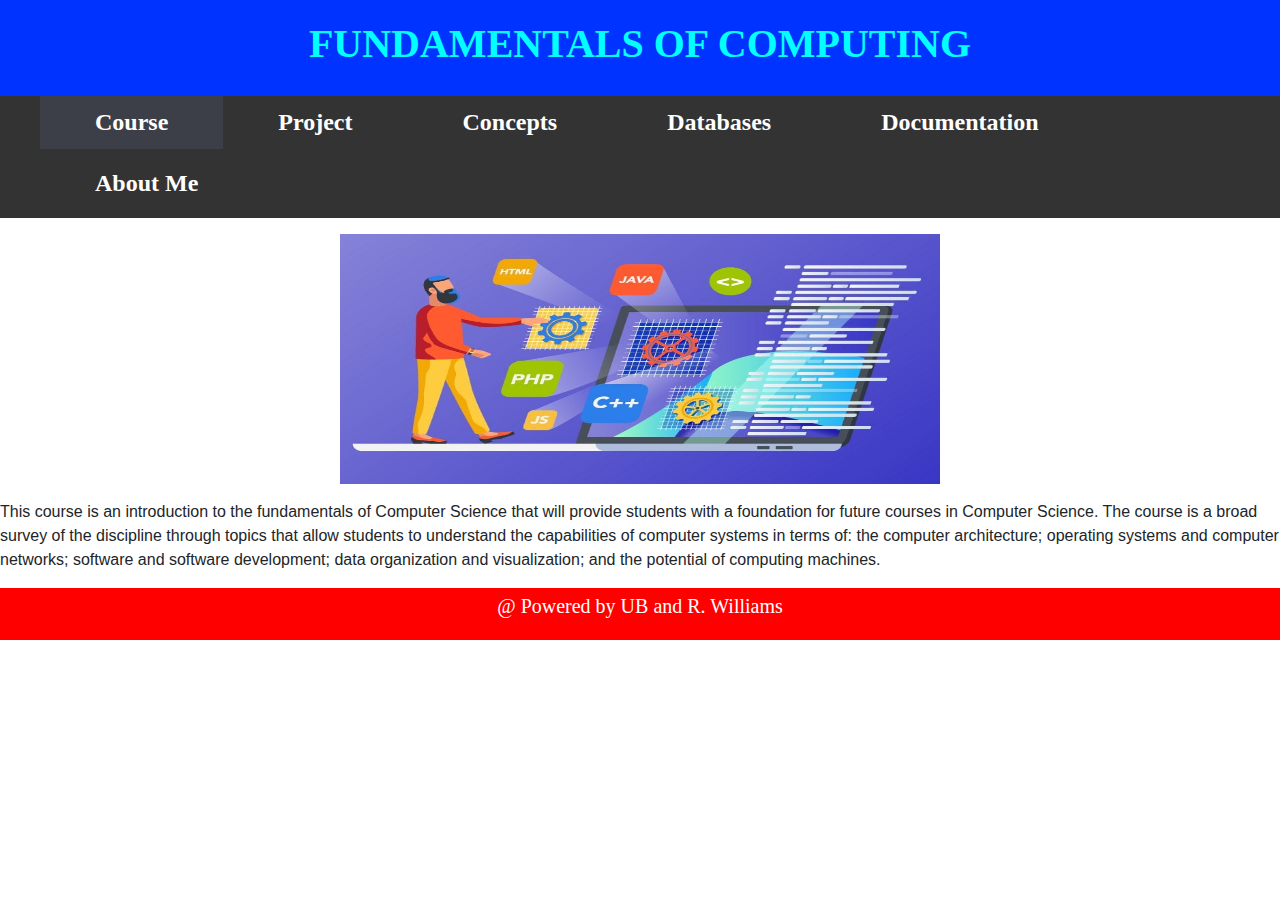
<file: index.html>
<!DOCTYPE html>
<html>
<head>
<title>FoC</title>
<link rel="stylesheet" type="text/css" href="style.css">
<link rel="stylesheet" href="https://maxcdn.bootstrapcdn.com/bootstrap/4.0.0/css/bootstrap.min.css" integrity="sha384-Gn5384xqQ1aoWXA+058RXPxPg6fy4IWvTNh0E263XmFcJlSAwiGgFAW/dAiS6JXm" crossorigin="anonymous">
<meta charset="utf-8">
<meta name="viewport" content="width=device-width, initial-scale=1">

</head>
<body>

<header>
  <h1><b>FUNDAMENTALS OF COMPUTING</b></h1>
</header>

<section>
  <nav>
    <ul>
      <li><h4><b><a class ="active" href="index.html">Course</a></b></h4></li>
      <li><h4><b><a href="project.html">Project</a></b></h4></li>
	  <li><h4><b><a href="concepts.html">Concepts</a></b></h4></li>
	  <li><h4><b><a href="database.html">Databases</a></b></h4></li>
	  <li><h4><b><a href="documentation.html">Documentation</a></b></h4></li>
      <li><h4><b><a href="aboutme.html">About Me</a></b></h4></li>
    </ul>
  </nav>
  
  <article>
   <center><img src="COURSE.jpg" alt="FoC"  width="600" height="250"></center>
   <p></p>

    <p>This course is an introduction to the fundamentals of Computer Science
that will provide students with a foundation for future courses in Computer
Science. The course is a broad survey of the discipline through topics that
allow students to understand the capabilities of computer systems in terms
of: the computer architecture; operating systems and computer networks;
software and software development; data organization and visualization;
and the potential of computing machines.</p>
    </article>
</section>

<footer>
  <p>@ Powered by UB and R. Williams</p>
</footer>

</body>
</html>
</file>
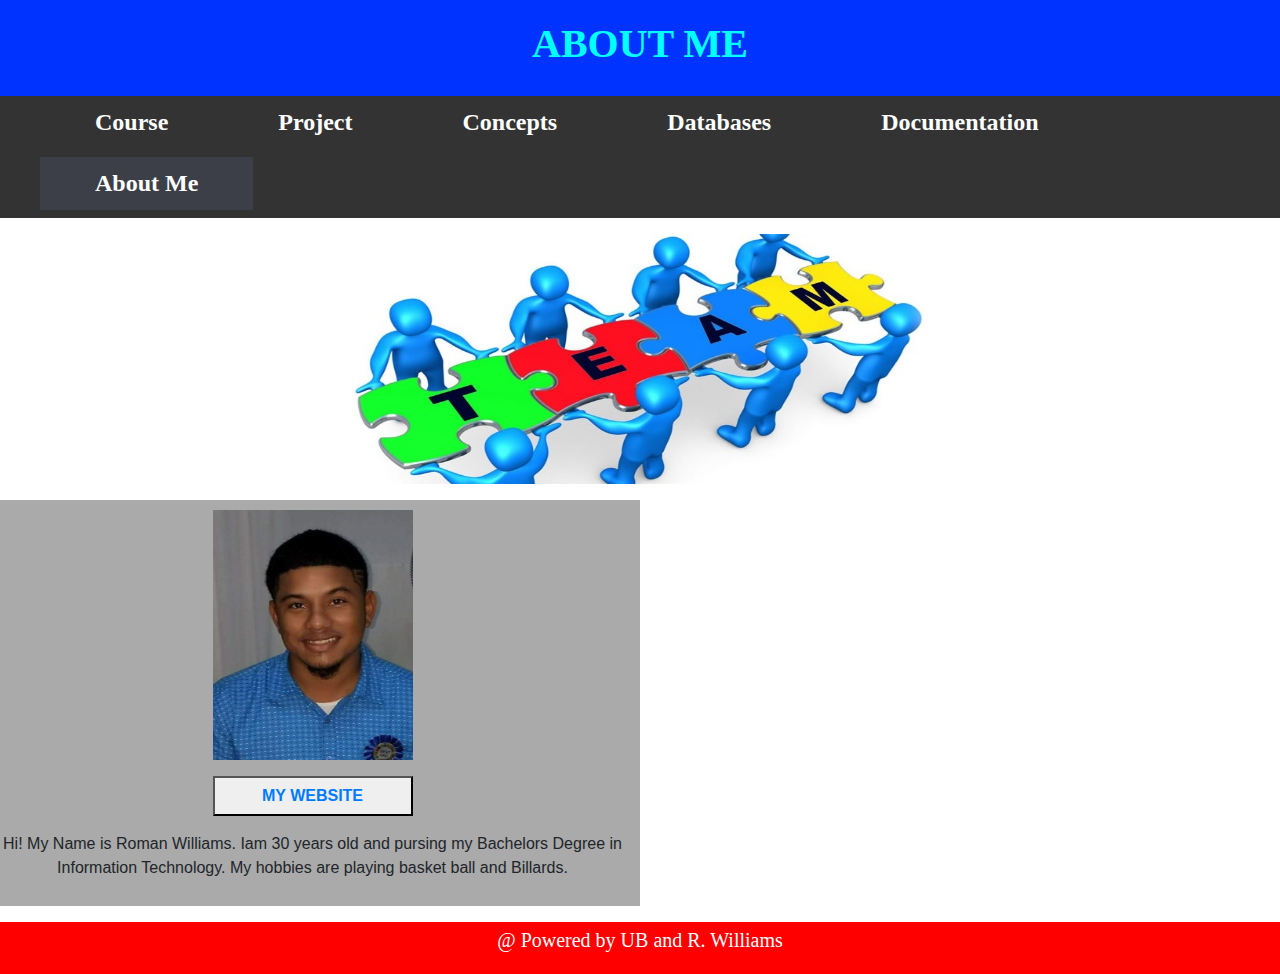
<file: aboutme.html>
<!DOCTYPE html>
<html>
<head>
<title>DEVELOPING TEAM</title>
<link rel="stylesheet" type="text/css" href="style.css">
<link rel="stylesheet" href="https://maxcdn.bootstrapcdn.com/bootstrap/4.0.0/css/bootstrap.min.css" integrity="sha384-Gn5384xqQ1aoWXA+058RXPxPg6fy4IWvTNh0E263XmFcJlSAwiGgFAW/dAiS6JXm" crossorigin="anonymous">
<meta charset="utf-8">
<meta name="viewport" content="width=device-width, initial-scale=1">

</head>
<body>
<header>
  <h1><b>ABOUT ME</b></h1>
</header>
<section>
<nav>
    <ul>
      <li><h4><b><a href="index.html">Course</a></b></h4></li>
      <li><h4><b><a href="project.html">Project</a></b></h4></li>
	  <li><h4><b><a href="concepts.html">Concepts</a></b></h4></li>
	  <li><h4><b><a href="database.html">Databases</a></b></h4></li>
	  <li><h4><b><a href="documentation.html">Documentation</a></b></h4></li>
      <li><h4><b><a class ="active" href="aboutme.html">About Me</a></b></h4></li>
    </ul>
  </nav>
  
	<article>
<center><img src="TEAM.jpg" alt="FoC"  width="600" height="250"></center>
   <p></p>
<p>
<div class="row">
  <div class="column" style="background-color:#aaa ;">
    <center><img src="Profile.jpeg" alt="Profile" height="250" width="200"></center>
	<p><center><button style="width: 200px; height: 40px;" onclick=<h4><b><a href="index.html">MY WEBSITE</a></b></h4></button></p>
	<p>
	
	Hi! My Name is Roman Williams. Iam 30 years old and pursing my Bachelors Degree in Information Technology. My hobbies are playing basket ball and Billards. 
	
	</p>
	
	
	
  </div>
 
	</article>
</section>
<p></p>

<footer>
  <p>@ Powered by UB and R. Williams</p>
</footer>
</body>

</html>
</file>
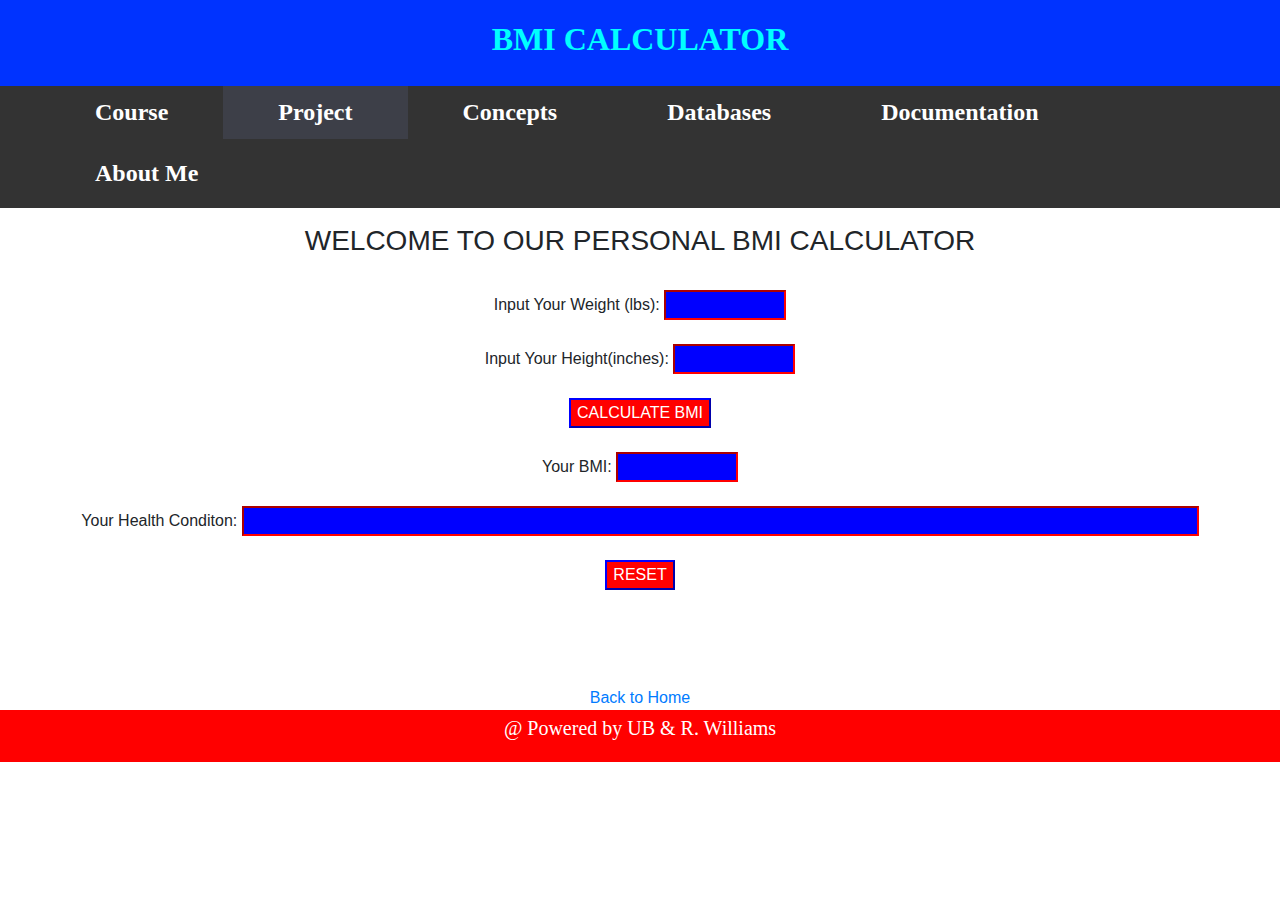
<file: BMI CALCULATOR.html>
<!DOCTYPE html>
<html>
<head>
<title>BMI</title>
<link rel="stylesheet" type="text/css" href="style.css">
<link rel="stylesheet" href="https://maxcdn.bootstrapcdn.com/bootstrap/4.0.0/css/bootstrap.min.css" integrity="sha384-Gn5384xqQ1aoWXA+058RXPxPg6fy4IWvTNh0E263XmFcJlSAwiGgFAW/dAiS6JXm" crossorigin="anonymous">
<meta charset="utf-8">
<meta name="viewport" content="width=device-width, initial-scale=1">

</head>
<body>
<header>
  <h2><b>BMI CALCULATOR</b></h2>
</header>

<section>
  <nav>
    <ul>
      <li><h4><b><a href="index.html">Course</a></b></h4></li>
      <li><h4><b><a class ="active" href="project.html">Project</a></b></h4></li>
	  <li><h4><b><a href="concepts.html">Concepts</a></b></h4></li>
	  <li><h4><b><a href="database.html">Databases</a></b></h4></li>
	  <li><h4><b><a href="documentation.html">Documentation</a></b></h4></li>
      <li><h4><b><a href="aboutme.html">About Me</a></b></h4></li>
    </ul>
  </nav>
<center>
<section>
<h3>WELCOME TO OUR PERSONAL BMI CALCULATOR</h3>
<br />

<form name="bmiForm">
Input Your Weight (lbs): <input type="text" name="weight" size="10" style="background-color:blue; border-color:red; color:white" ><br />
<br />
Input Your Height(inches): <input type="text" name="height" size="10" style="background-color:blue; border-color:red; color:white"><br />
<br />
<input type="button" value="CALCULATE BMI" onClick="calculateBmi()" style="background-color:red; border-color:blue; color:white"><br />
<br />
Your BMI: <input type="text" name="bmi" size="10" style="background-color:blue; border-color:red; color:white"><br />
<br />
Your Health Conditon: <input type="text" name="meaning" size="100" style="background-color:blue; border-color:red; color:white"><br />
<br />
<input type="reset" value="RESET" style="background-color:red; border-color:blue; color:white"/>

</form>
<br />
<br />
<br />
<br />


<script src="myBmi.js"></script



<h3><a href="index.html">Back to Home</a></h3>
</section>
</center> 



<footer>
  <p>@ Powered by UB & R. Williams</p>
</footer>

</body>
</html>
</file>
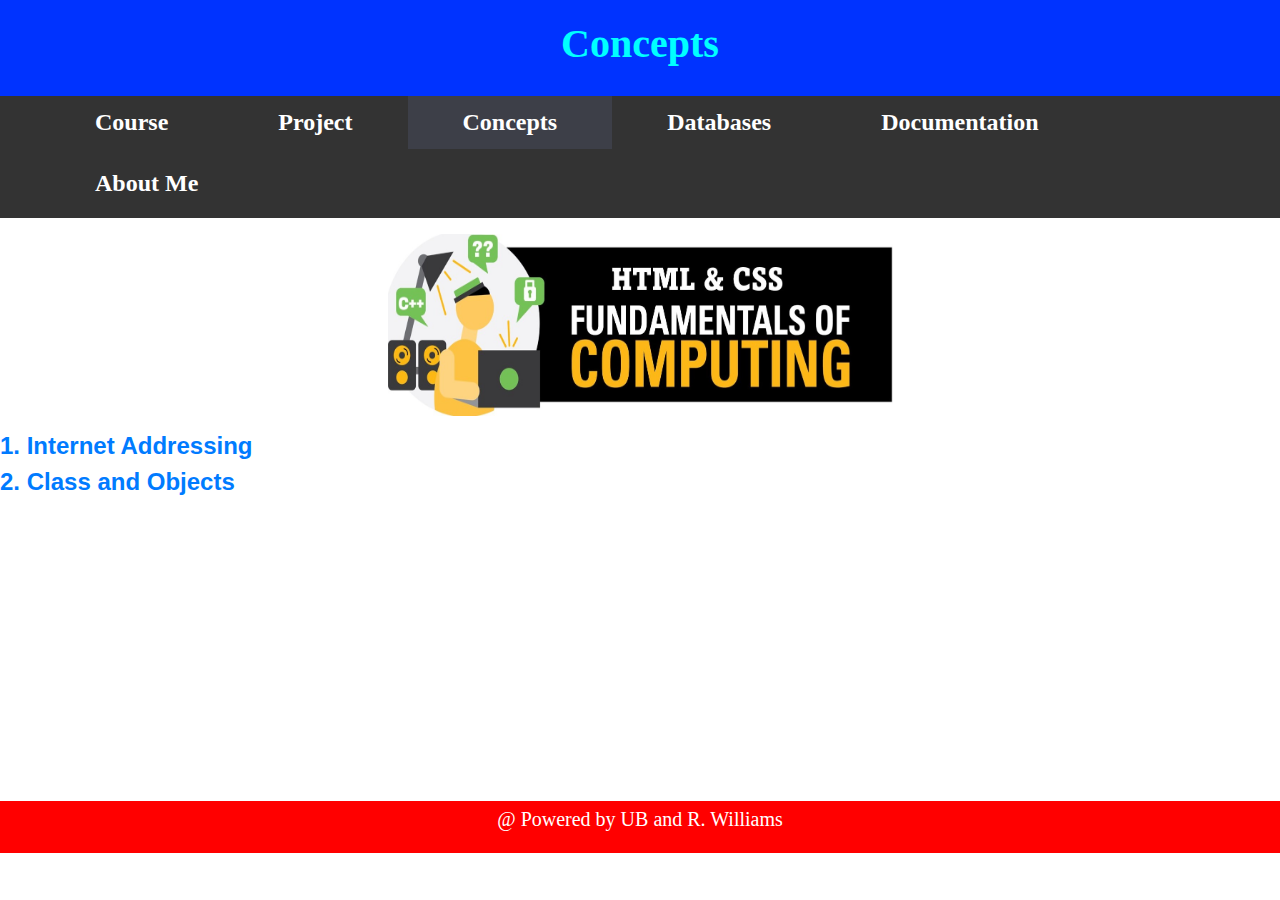
<file: concepts.html>
<!DOCTYPE html>
<html>
<head>
<title>Concepts</title>
<link rel="stylesheet" type="text/css" href="style.css">
<link rel="stylesheet" href="https://maxcdn.bootstrapcdn.com/bootstrap/4.0.0/css/bootstrap.min.css" integrity="sha384-Gn5384xqQ1aoWXA+058RXPxPg6fy4IWvTNh0E263XmFcJlSAwiGgFAW/dAiS6JXm" crossorigin="anonymous">
<meta charset="utf-8">
<meta name="viewport" content="width=device-width, initial-scale=1">

</head>
<body>

<header>
  <h1><b>Concepts</b></h1>
</header>

<section>
  <nav>
    <ul>
      <li><h4><b><a href="index.html">Course</a></b></h4></li>
      <li><h4><b><a href="project.html">Project</a></b></h4></li>
	  <li><h4><b><a class ="active" href="concepts.html">Concepts</a></b></h4></li>
	  <li><h4><b><a href="database.html">Databases</a></b></h4></li>
	  <li><h4><b><a href="documentation.html">Documentation</a></b></h4></li>
      <li><h4><b><a href="aboutme.html">About Me</a></b></h4></li>
    </ul>
  </nav>
   
  <article>
   <center><img src="foc.jpg" alt="FoC"  width="505" height="182"></center>
   <p></p>

    <p>
	<h4><b><a href="https://drive.google.com/file/d/1q903FbSHFCQZkdglDAYtgoKd3eo4SPjP/view?usp=sharing">1. Internet Addressing</a></b></h4>
	<h4><b><a href="https://drive.google.com/file/d/1bIglbj-58DyjHIeW7XUj1ZCoOzggSyS6/view?usp=sharing">2. Class and Objects</a></b></h4>
	
	</p>
    </article>
	<br>
	
	</br>
	<br>
	
	</br>
	<br>
	
	</br>
	<br>
	
	</br>
	<br>
	
	</br>
	<br>
	
	</br>
	
</section>

<footer>
  <p>@ Powered by UB and R. Williams</p>
</footer>

</body>
</html>
</file>
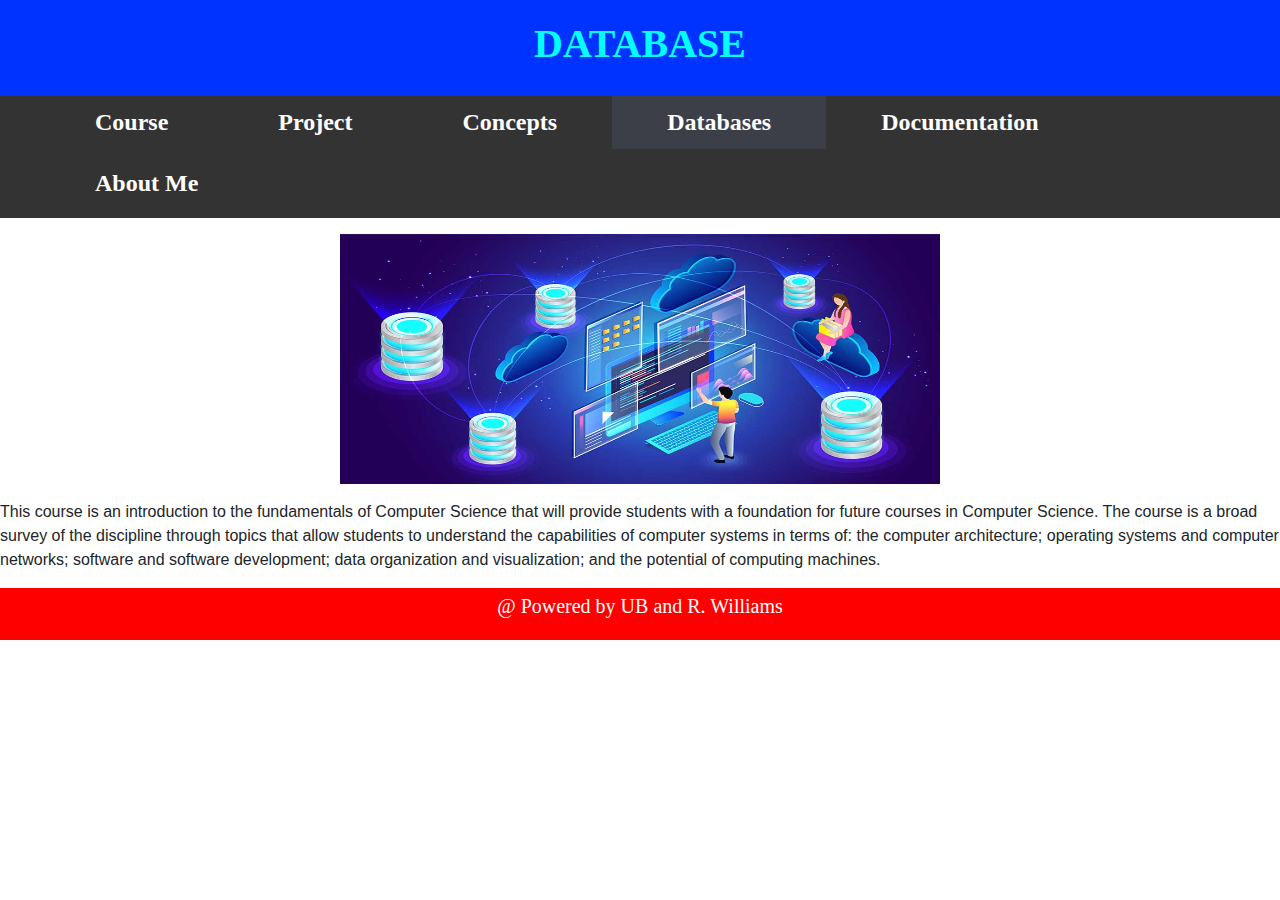
<file: database.html>
<!DOCTYPE html>
<html>
<head>
<title>Databases</title>
<link rel="stylesheet" type="text/css" href="style.css">
<link rel="stylesheet" href="https://maxcdn.bootstrapcdn.com/bootstrap/4.0.0/css/bootstrap.min.css" integrity="sha384-Gn5384xqQ1aoWXA+058RXPxPg6fy4IWvTNh0E263XmFcJlSAwiGgFAW/dAiS6JXm" crossorigin="anonymous">
<meta charset="utf-8">
<meta name="viewport" content="width=device-width, initial-scale=1">

</head>
<body>

<header>
  <h1><b>DATABASE</b></h1>
</header>

<section>
  <nav>
    <ul>
      <li><h4><b><a href="index.html">Course</a></b></h4></li>
      <li><h4><b><a href="project.html">Project</a></b></h4></li>
	  <li><h4><b><a href="concepts.html">Concepts</a></b></h4></li>
	  <li><h4><b><a class ="active" href="database.html">Databases</a></b></h4></li>
	  <li><h4><b><a href="documentation.html">Documentation</a></b></h4></li>
      <li><h4><b><a href="aboutme.html">About Me</a></b></h4></li>
    </ul>
  </nav>

  <article>
   <center><img src="DATABASE.jpg" alt="FoC"  width="600" height="250"></center>
   <p></p>

    <p>This course is an introduction to the fundamentals of Computer Science
that will provide students with a foundation for future courses in Computer
Science. The course is a broad survey of the discipline through topics that
allow students to understand the capabilities of computer systems in terms
of: the computer architecture; operating systems and computer networks;
software and software development; data organization and visualization;
and the potential of computing machines.</p>
    </article>
</section>

<footer>
  <p>@ Powered by UB and R. Williams</p>
</footer>

</body>
</html>
</file>
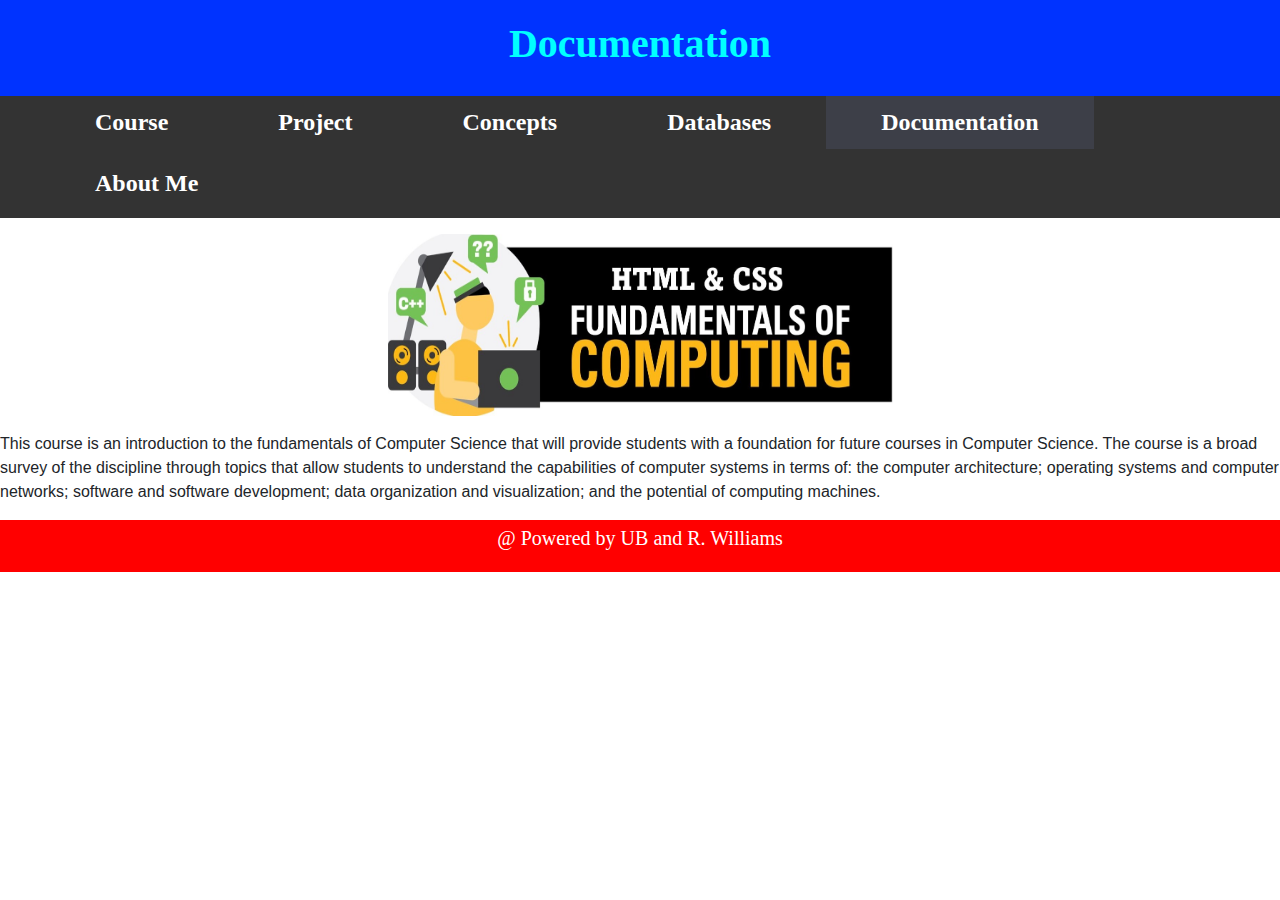
<file: documentation.html>
<!DOCTYPE html>
<html>
<head>
<title>Documentations</title>
<link rel="stylesheet" type="text/css" href="style.css">
<link rel="stylesheet" href="https://maxcdn.bootstrapcdn.com/bootstrap/4.0.0/css/bootstrap.min.css" integrity="sha384-Gn5384xqQ1aoWXA+058RXPxPg6fy4IWvTNh0E263XmFcJlSAwiGgFAW/dAiS6JXm" crossorigin="anonymous">
<meta charset="utf-8">
<meta name="viewport" content="width=device-width, initial-scale=1">

</head>
<body>

<header>
  <h1><b>Documentation</b></h1>
</header>

<section>
  <nav>
    <ul>
      <li><h4><b><a href="index.html">Course</a></b></h4></li>
      <li><h4><b><a href="project.html">Project</a></b></h4></li>
	  <li><h4><b><a href="concepts.html">Concepts</a></b></h4></li>
	  <li><h4><b><a href="database.html">Databases</a></b></h4></li>
	  <li><h4><b><a class ="active" href="documentation.html">Documentation</a></b></h4></li>
      <li><h4><b><a href="aboutme.html">About Me</a></b></h4></li>
    </ul>
  </nav>
 
  
  <article>
   <center><img src="foc.jpg" alt="FoC"  width="505" height="182"></center>
   <p></p>

    <p>This course is an introduction to the fundamentals of Computer Science
that will provide students with a foundation for future courses in Computer
Science. The course is a broad survey of the discipline through topics that
allow students to understand the capabilities of computer systems in terms
of: the computer architecture; operating systems and computer networks;
software and software development; data organization and visualization;
and the potential of computing machines.</p>
    </article>
</section>

<footer>
  <p>@ Powered by UB and R. Williams</p>
</footer>

</body>
</html>
</file>
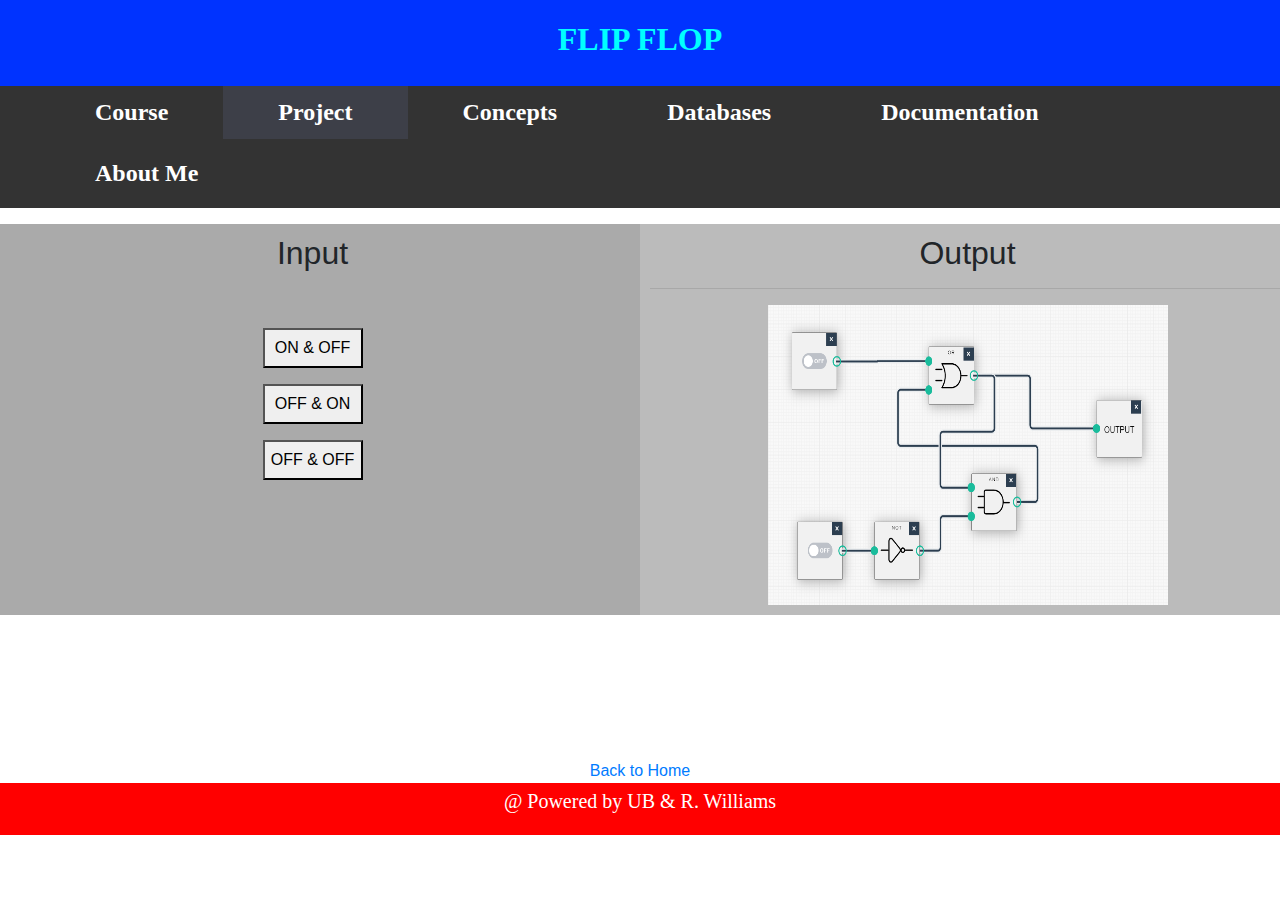
<file: FLIP FLOP GATE.html>
<!DOCTYPE html>
<html>
<head>
<title>FLIP FLOP Gate</title>
<link rel="stylesheet" type="text/css" href="style.css">
<link rel="stylesheet" href="https://maxcdn.bootstrapcdn.com/bootstrap/4.0.0/css/bootstrap.min.css" integrity="sha384-Gn5384xqQ1aoWXA+058RXPxPg6fy4IWvTNh0E263XmFcJlSAwiGgFAW/dAiS6JXm" crossorigin="anonymous">
<meta charset="utf-8">
<meta name="viewport" content="width=device-width, initial-scale=1">

</head>
<body>
<header>
  <h2><b> FLIP FLOP </b></h2>
</header>

<section>
  <nav>
    <ul>
      <li><h4><b><a href="index.html">Course</a></b></h4></li>
      <li><h4><b><a class ="active" href="project.html">Project</a></b></h4></li>
	  <li><h4><b><a href="concepts.html">Concepts</a></b></h4></li>
	  <li><h4><b><a href="database.html">Databases</a></b></h4></li>
	  <li><h4><b><a href="documentation.html">Documentation</a></b></h4></li>
      <li><h4><b><a href="aboutme.html">About Me</a></b></h4></li>
    </ul>
  </nav>
<center>
<section>


<div class="row">
  <div class="column" style="background-color:#aaa;">
    <h2>Input</h2>
    
<br>
</br>
	<p><button style="width: 100px; height: 40px;" onclick="document.getElementById('belizeImage').src='ffononoff.png'">ON & OFF</button></p>
    <p><button style="width: 100px; height: 40px;" onclick="document.getElementById('belizeImage').src='ffoffoffon.png'">OFF & ON</button></p>
	<p><button style="width: 100px; height: 40px;" onclick="document.getElementById('belizeImage').src='ffoffonoff.png'">OFF & OFF </button></p>
  <br>
</br><br>
</br>
  
  
  
  
  </div>
  <div class="column" style="background-color:#bbb;">
    <h2>Output</h2>
	<hr>
	<img id="belizeImage" src="ffoffoffoff.png" alt="noton" width="400" height="300
	" align="center">
  </div>
</div>

<br>
</br>
<br>
</br>
<br>
</br>
<a href="index.html">Back to Home</a></h3>
</section>
</center>



<footer>
  <p>@ Powered by UB & R. Williams</p>
</footer>

</body>
</html>
</file>
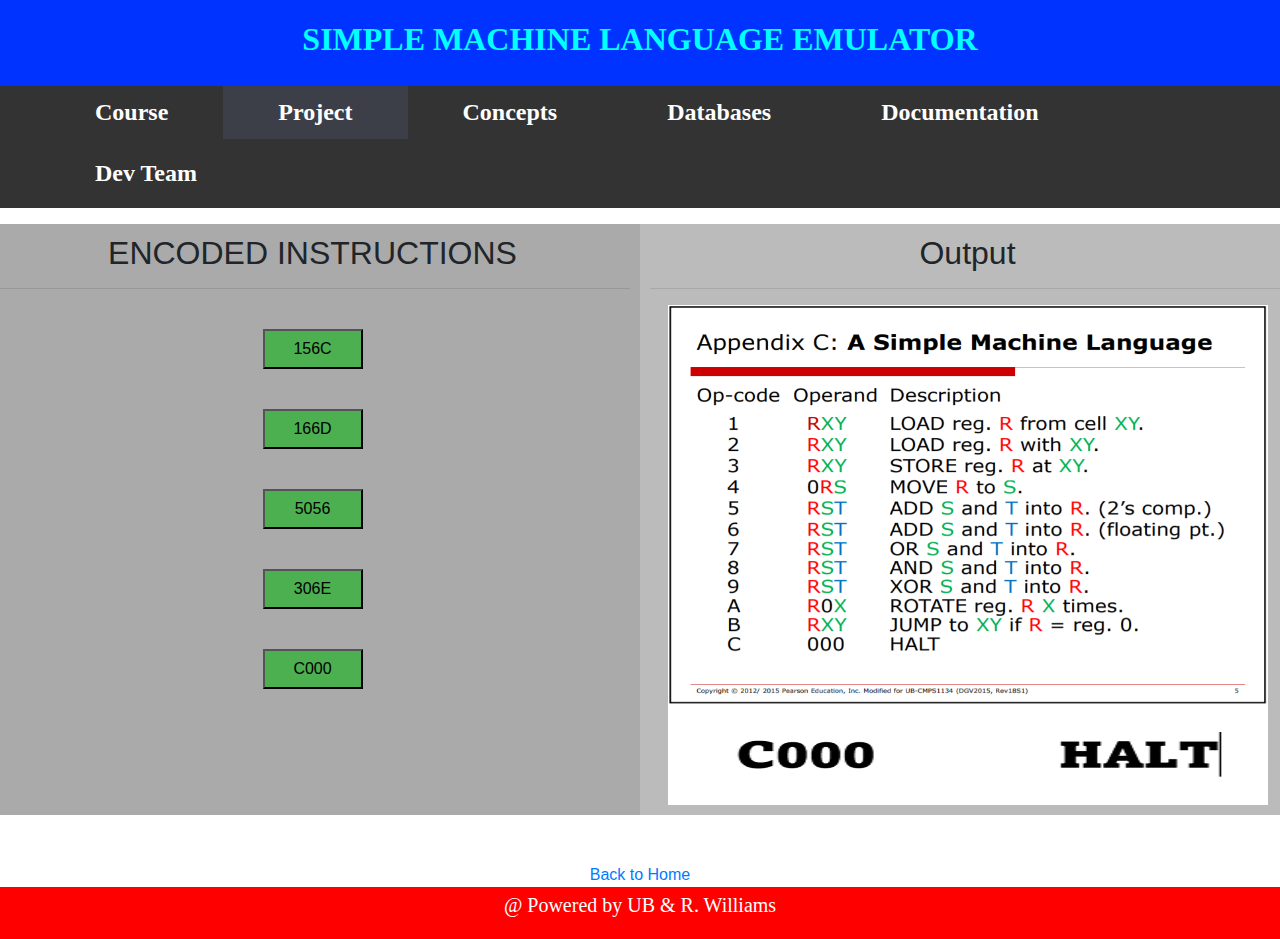
<file: MACHINE LANGUAGE.html>
<!DOCTYPE html>
<html>
<head>
<title>MACHINE LANGUAGE EMULATOR</title>
<link rel="stylesheet" type="text/css" href="style.css">
<link rel="stylesheet" href="https://maxcdn.bootstrapcdn.com/bootstrap/4.0.0/css/bootstrap.min.css" integrity="sha384-Gn5384xqQ1aoWXA+058RXPxPg6fy4IWvTNh0E263XmFcJlSAwiGgFAW/dAiS6JXm" crossorigin="anonymous">
<meta charset="utf-8">
<meta name="viewport" content="width=device-width, initial-scale=1">

</head>
<body>
<header>
  <h2><b>SIMPLE MACHINE LANGUAGE EMULATOR</b></h2>
</header>

<section>
  <nav>
    <ul>
      <li><h4><b><a href="index.html">Course</a></b></h4></li>
      <li><h4><b><a class ="active" href="project.html">Project</a></b></h4></li>
	  <li><h4><b><a href="concepts.html">Concepts</a></b></h4></li>
	  <li><h4><b><a href="database.html">Databases</a></b></h4></li>
	  <li><h4><b><a href="documentation.html">Documentation</a></b></h4></li>
      <li><h4><b><a href="aboutme.html">Dev Team</a></b></h4></li>
    </ul>
  </nav>
<center>
<section>


<div class="row">
  <div class="column" style="background-color:#aaa;">
    <h2>ENCODED INSTRUCTIONS</h2>
	<hr>
	</br>
    <p><button style="width: 100px; height: 40px; cursor: pointer; background-color: #4CAF50;" onclick="document.getElementById('MLinstructions').src='ML1.png'; document.getElementById('Englishinstructions').src='instructions 1.png'">156C</button></p>
    </br>
	<p><b><button style="width: 100px; height: 40px; cursor: pointer; background-color: #4CAF50;" onclick="document.getElementById('MLinstructions').src='ML2.png'; document.getElementById('Englishinstructions').src='instructions 22.png'">166D</button></b></p>
	</br>
	<p><button style="width: 100px; height: 40px; cursor: pointer; background-color: #4CAF50;" onclick="document.getElementById('MLinstructions').src='ML3.png'; document.getElementById('Englishinstructions').src='instructions 3.png'">5056</button></p>
	</br>
	<p><button style="width: 100px; height: 40px; cursor: pointer; background-color: #4CAF50;" onclick="document.getElementById('MLinstructions').src='ML4.png'; document.getElementById('Englishinstructions').src='instructions 4.png'">306E</button></p>
    </br>
	<p><button style="width: 100px; height: 40px; cursor: pointer; background-color: #4CAF50;" onclick="document.getElementById('MLinstructions').src='ML5.png'; document.getElementById('Englishinstructions').src='INSTRUCTION 5.png'">C000</button></p>
  </div>
  <div class="column" style="background-color:#bbb;">
    
     <h2>Output</h2>
	<hr>
	<img id="MLinstructions" src="MLblank.png" alt="noton" width="600" height="400" align="center">
	<img id="Englishinstructions" src="INSTRUCTION 5.png"  alt="noton" width="600" height="100" align="center">
  </div>
</div>
</br>
</br>
<a href="index.html">Back to Home</a></h3>
</section>
</center>



<footer>
  <p>@ Powered by UB & R. Williams</p>
</footer>

</body>
</html>
</file>
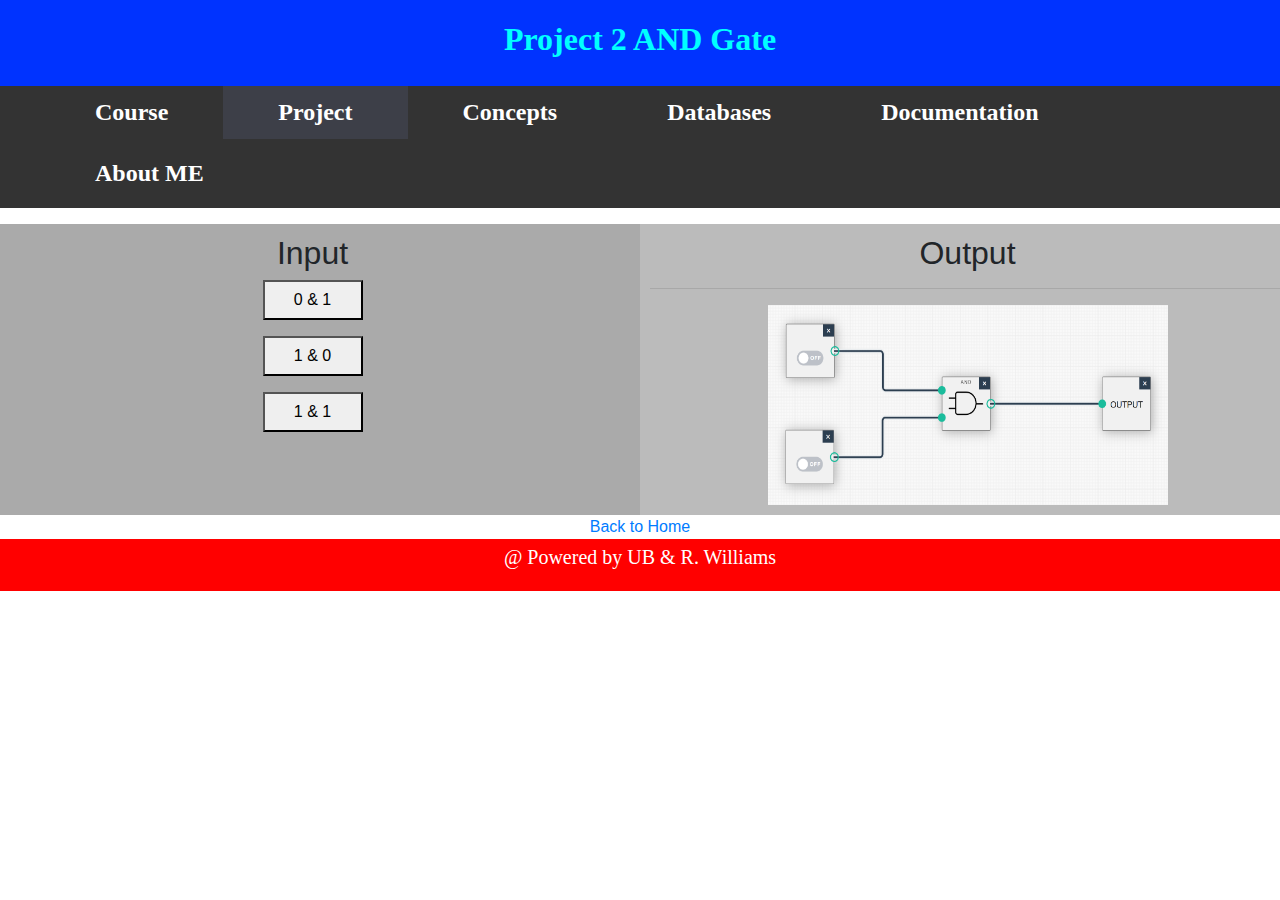
<file: PROJECT AND GATE.html>
<!DOCTYPE html>
<html>
<head>
<title>AND Gate</title>
<link rel="stylesheet" type="text/css" href="style.css">
<link rel="stylesheet" href="https://maxcdn.bootstrapcdn.com/bootstrap/4.0.0/css/bootstrap.min.css" integrity="sha384-Gn5384xqQ1aoWXA+058RXPxPg6fy4IWvTNh0E263XmFcJlSAwiGgFAW/dAiS6JXm" crossorigin="anonymous">
<meta charset="utf-8">
<meta name="viewport" content="width=device-width, initial-scale=1">

</head>
<body>
<header>
  <h2><b>Project 2 AND Gate</b></h2>
</header>

<section>
  <nav>
    <ul>
      <li><h4><b><a href="index.html">Course</a></b></h4></li>
      <li><h4><b><a class ="active" href="project.html">Project</a></b></h4></li>
	  <li><h4><b><a href="concepts.html">Concepts</a></b></h4></li>
	  <li><h4><b><a href="database.html">Databases</a></b></h4></li>
	  <li><h4><b><a href="documentation.html">Documentation</a></b></h4></li>
      <li><h4><b><a href="aboutme.html">About ME</a></b></h4></li>
    </ul>
  </nav>
<center>
<section>


<div class="row">
  <div class="column" style="background-color:#aaa;">
    <h2>Input</h2>
    <p><button style="width: 100px; height: 40px;" onclick="document.getElementById('belizeImage').src='0 & 1.png'">0 & 1</button></p>
    <p><button style="width: 100px; height: 40px;" onclick="document.getElementById('belizeImage').src='1 & 0.png'">1 & 0</button></p>
	<p><button style="width: 100px; height: 40px;" onclick="document.getElementById('belizeImage').src='1 & 1.png'">1 & 1</button></p>
  </div>
  <div class="column" style="background-color:#bbb;">
    <h2>Output</h2>
	<hr>
	<img id="belizeImage" src="0 & 0.png" alt="and2on" width="400" height="200" align="center">
  </div>
</div>
<a href="index.html">Back to Home</a></h3>
</section>
</center>



<footer>
  <p>@ Powered by UB & R. Williams</p>
</footer>

</body>
</html>
</file>
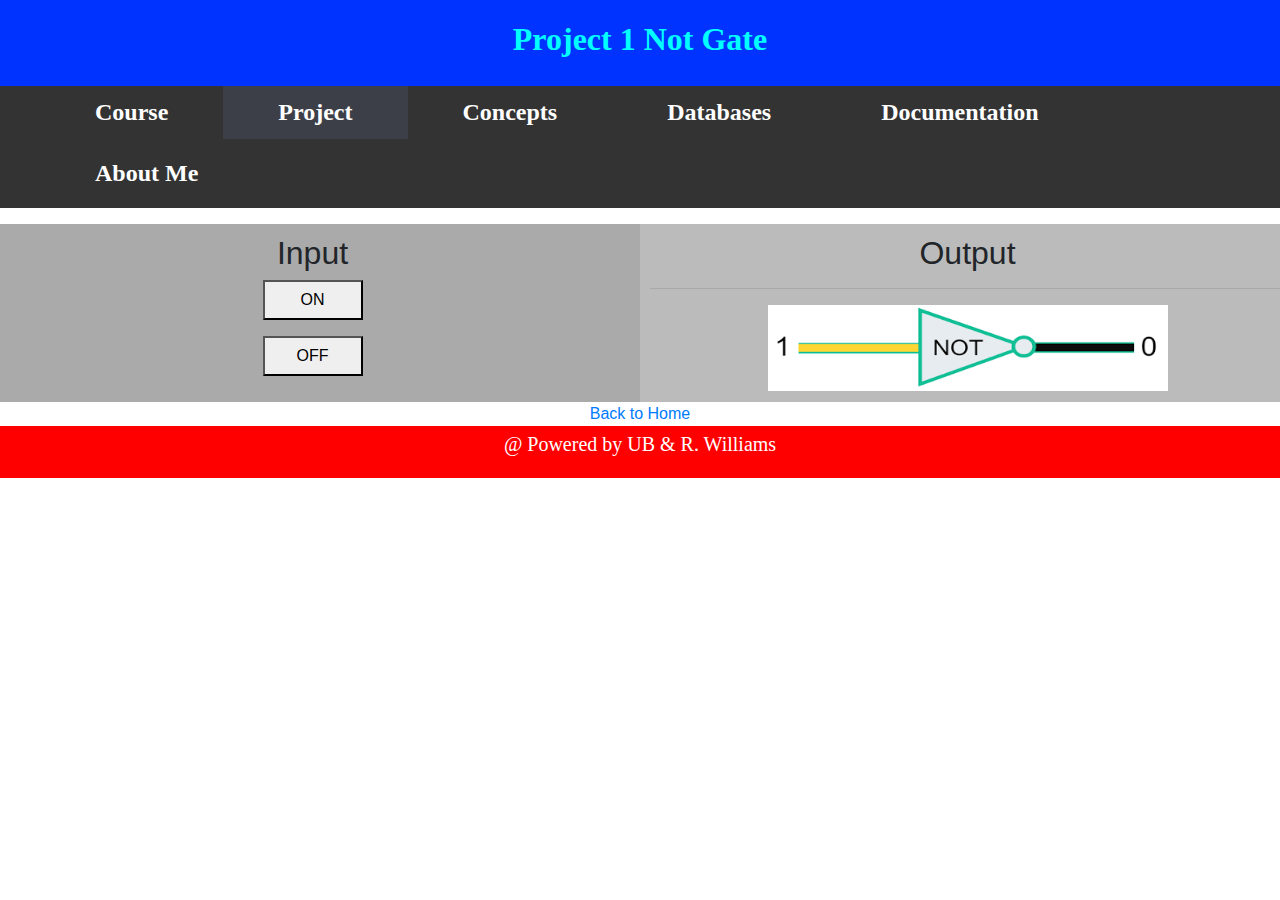
<file: PROJECT NOT GATE.html>
<!DOCTYPE html>
<html>
<head>
<title>Not Gate</title>
<link rel="stylesheet" type="text/css" href="style.css">
<link rel="stylesheet" href="https://maxcdn.bootstrapcdn.com/bootstrap/4.0.0/css/bootstrap.min.css" integrity="sha384-Gn5384xqQ1aoWXA+058RXPxPg6fy4IWvTNh0E263XmFcJlSAwiGgFAW/dAiS6JXm" crossorigin="anonymous">
<meta charset="utf-8">
<meta name="viewport" content="width=device-width, initial-scale=1">

</head>
<body>
<header>
  <h2><b>Project 1 Not Gate</b></h2>
</header>

<section>
  <nav>
    <ul>
      <li><h4><b><a href="index.html">Course</a></b></h4></li>
      <li><h4><b><a class ="active" href="project.html">Project</a></b></h4></li>
	  <li><h4><b><a href="concepts.html">Concepts</a></b></h4></li>
	  <li><h4><b><a href="database.html">Databases</a></b></h4></li>
	  <li><h4><b><a href="documentation.html">Documentation</a></b></h4></li>
      <li><h4><b><a href="aboutme.html">About Me</a></b></h4></li>
    </ul>
  </nav>
<center>
<section>


<div class="row">
  <div class="column" style="background-color:#aaa;">
    <h2>Input</h2>
    <p><button style="width: 100px; height: 40px;" onclick="document.getElementById('belizeImage').src='noton2.png'">ON</button></p>
    <p><button style="width: 100px; height: 40px;" onclick="document.getElementById('belizeImage').src='notoff2.png'">OFF</button></p>
  </div>
  <div class="column" style="background-color:#bbb;">
    <h2>Output</h2>
	<hr>
	<img id="belizeImage" src="noton2.png" alt="noton" width="400" height="86" align="center">
  </div>
</div>
<a href="index.html">Back to Home</a></h3>
</section>
</center>



<footer>
  <p>@ Powered by UB & R. Williams</p>
</footer>

</body>
</html>
</file>
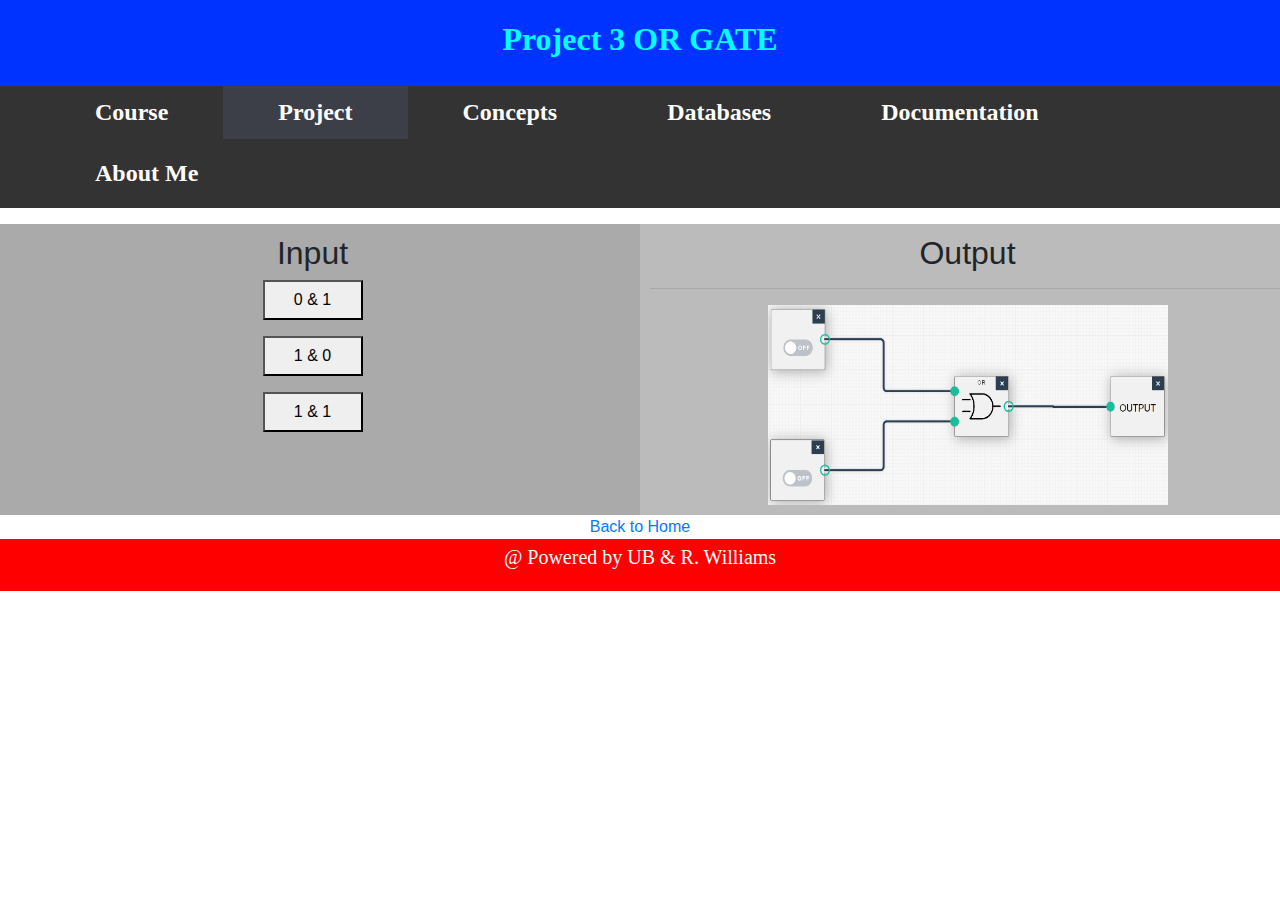
<file: PROJECT OR GATE.html>
<!DOCTYPE html>
<html>
<head>
<title>OR Gate</title>
<link rel="stylesheet" type="text/css" href="style.css">
<link rel="stylesheet" href="https://maxcdn.bootstrapcdn.com/bootstrap/4.0.0/css/bootstrap.min.css" integrity="sha384-Gn5384xqQ1aoWXA+058RXPxPg6fy4IWvTNh0E263XmFcJlSAwiGgFAW/dAiS6JXm" crossorigin="anonymous">
<meta charset="utf-8">
<meta name="viewport" content="width=device-width, initial-scale=1">

</head>
<body>
<header>
  <h2><b>Project 3 OR GATE</b></h2>
</header>

<section>
  <nav>
    <ul>
      <li><h4><b><a href="index.html">Course</a></b></h4></li>
      <li><h4><b><a class ="active" href="project.html">Project</a></b></h4></li>
	  <li><h4><b><a href="concepts.html">Concepts</a></b></h4></li>
	  <li><h4><b><a href="database.html">Databases</a></b></h4></li>
	  <li><h4><b><a href="documentation.html">Documentation</a></b></h4></li>
      <li><h4><b><a href="aboutme.html">About Me</a></b></h4></li>
    </ul>
  </nav>
<center>
<section>


<div class="row">
  <div class="column" style="background-color:#aaa;">
    <h2>Input</h2>
    <p><button style="width: 100px; height: 40px;" onclick="document.getElementById('belizeImage').src='OR 0 &1.png'">0 & 1</button></p>
    <p><button style="width: 100px; height: 40px;" onclick="document.getElementById('belizeImage').src='OR 1& 0.png'">1 & 0</button></p>
	<p><button style="width: 100px; height: 40px;" onclick="document.getElementById('belizeImage').src='OR 1 & 1.png'">1 & 1</button></p>
    
  </div>
  <div class="column" style="background-color:#bbb;">
    <h2>Output</h2>
	<hr>
	<img id="belizeImage" src="OR 0 & 0.png" alt="noton" width="400" height="200" align="center">
  </div>
</div>
<a href="index.html">Back to Home</a></h3>
</section>
</center>



<footer>
  <p>@ Powered by UB & R. Williams</p>
</footer>

</body>
</html>
</file>
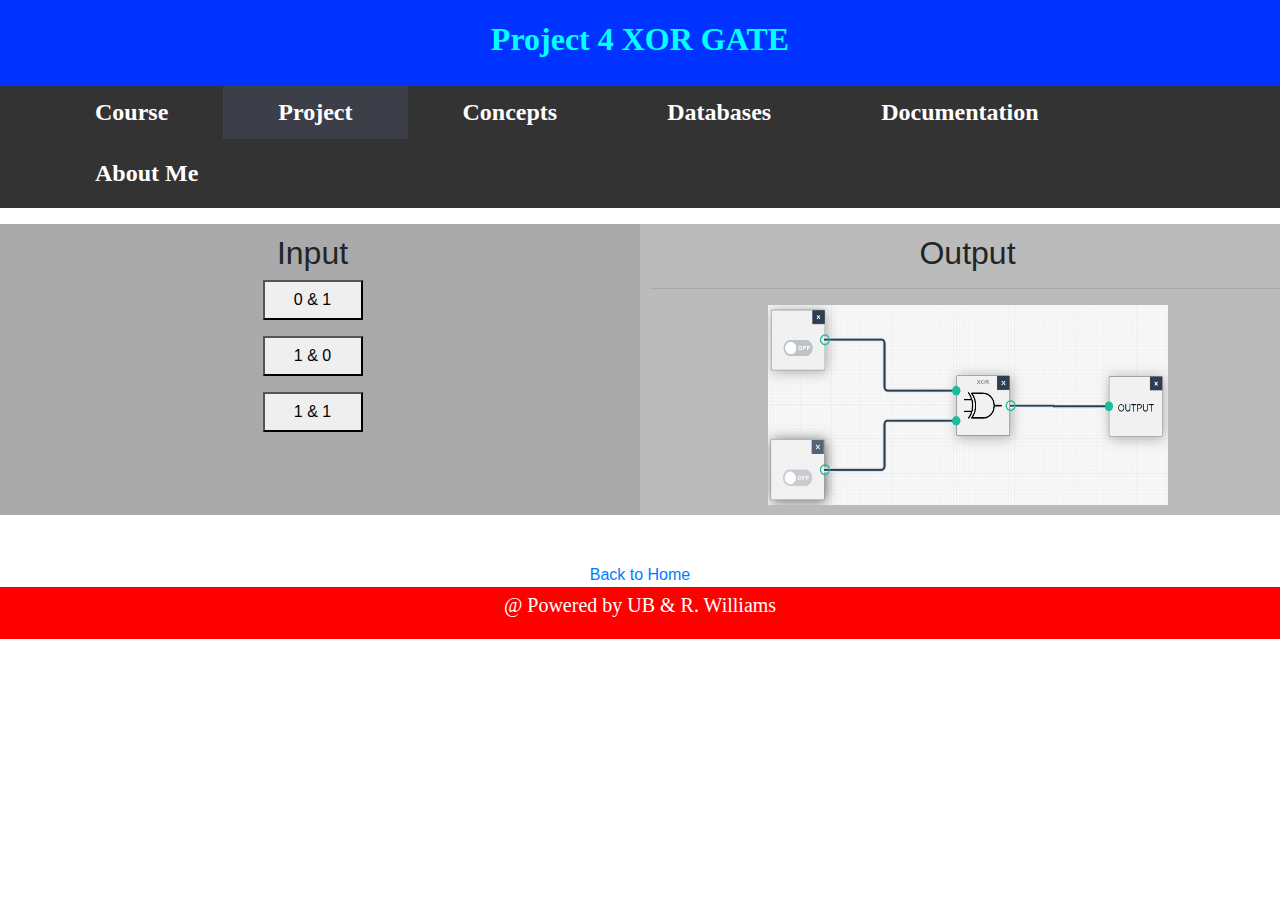
<file: PROJECT XOR GATE.html>
<!DOCTYPE html>
<html>
<head>
<title>XOR Gate</title>
<link rel="stylesheet" type="text/css" href="style.css">
<link rel="stylesheet" href="https://maxcdn.bootstrapcdn.com/bootstrap/4.0.0/css/bootstrap.min.css" integrity="sha384-Gn5384xqQ1aoWXA+058RXPxPg6fy4IWvTNh0E263XmFcJlSAwiGgFAW/dAiS6JXm" crossorigin="anonymous">
<meta charset="utf-8">
<meta name="viewport" content="width=device-width, initial-scale=1">

</head>
<body>
<header>
  <h2><b>Project 4 XOR GATE</b></h2>
</header>

<section>
  <nav>
    <ul>
      <li><h4><b><a href="index.html">Course</a></b></h4></li>
      <li><h4><b><a class ="active" href="project.html">Project</a></b></h4></li>
	  <li><h4><b><a href="concepts.html">Concepts</a></b></h4></li>
	  <li><h4><b><a href="database.html">Databases</a></b></h4></li>
	  <li><h4><b><a href="documentation.html">Documentation</a></b></h4></li>
      <li><h4><b><a href="aboutme.html">About Me</a></b></h4></li>
    </ul>
  </nav>
<center>
<section>


<div class="row">
  <div class="column" style="background-color:#aaa;">
    <h2>Input</h2>
    <p><button style="width: 100px; height: 40px;" onclick="document.getElementById('belizeImage').src='XOR 0 & 1.png'">0 & 1</button></p>
    <p><button style="width: 100px; height: 40px;" onclick="document.getElementById('belizeImage').src='XOR 1& 0.png'">1 & 0</button></p>
	<p><button style="width: 100px; height: 40px;" onclick="document.getElementById('belizeImage').src='XOR 1 & 1.png'">1 & 1</button></p>
    
  </div>
  <div class="column" style="background-color:#bbb;">
    <h2>Output</h2>
	<hr>
	<img id="belizeImage" src="XOR 0 & 0.png" alt="noton" width="400" height="200" align="center">
  </div>
</div>
</br>
</br>
<a href="index.html">Back to Home</a></h3>
</section>
</center>



<footer>
  <p>@ Powered by UB & R. Williams</p>
</footer>

</body>
</html>
</file>
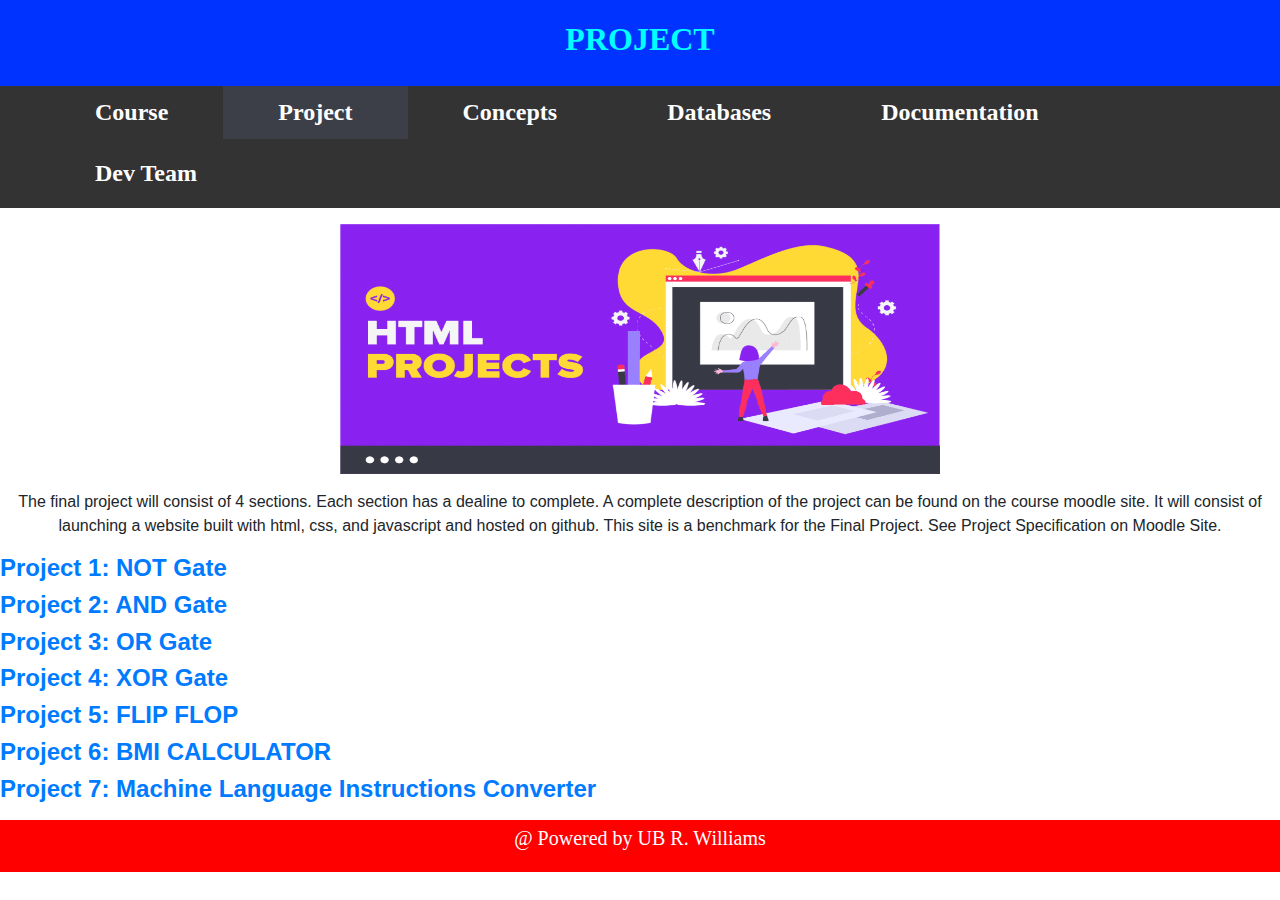
<file: project.html>
<!DOCTYPE html>
<html>
<head>
<title>Project</title>
<link rel="stylesheet" type="text/css" href="style.css">
<link rel="stylesheet" href="https://maxcdn.bootstrapcdn.com/bootstrap/4.0.0/css/bootstrap.min.css" integrity="sha384-Gn5384xqQ1aoWXA+058RXPxPg6fy4IWvTNh0E263XmFcJlSAwiGgFAW/dAiS6JXm" crossorigin="anonymous">
<meta charset="utf-8">
<meta name="viewport" content="width=device-width, initial-scale=1">

</head>
<body>

<header>
<h2><b>PROJECT</b></h2>
  
</header>

<section>
  <nav>
    <ul>
	
      <li><h4><b><a href="index.html">Course</a></b></h4></li>
      <li><h4><b><a class ="active" href="project.html">Project</a></b></h4></li>
	  <li><h4><b><a href="concepts.html">Concepts</a></b></h4></li>
	  <li><h4><b><a href="database.html">Databases</a></b></h4></li>
	  <li><h4><b><a href="documentation.html">Documentation</a></b></h4></li>
      <li><h4><b><a href="aboutme.html">Dev Team</a></b></h4></li>
    </ul>
  </nav>
 
  <article>
   <center><img src="PROJECT.png" alt="FoC"  width="600" height="250"></center>
   <p></p>

    <center><p>The final project will consist of 4 sections. Each section has a dealine to complete.
	A complete description of the project can be found on the course moodle site. It will consist of launching
	a website built with html, css, and javascript and hosted on github. This site is a benchmark for the Final Project.
	See Project Specification on Moodle Site.</p></center>
    </article>
	
	<p style="background-color:tomato;">
	
      <h4><b><a href="PROJECT NOT GATE.html">Project 1: NOT Gate</a></b></h4>
      <h4><b><a href="PROJECT AND GATE.html">Project 2: AND Gate</a></b></h4>
	  <h4><b><a href="PROJECT OR GATE.html">Project 3: OR Gate</a></b></h4>
	  <h4><b><a href="PROJECT XOR GATE.html">Project 4: XOR Gate</a></b></h4>
	  <h4><b><a href="FLIP FLOP GATE.html">Project 5: FLIP FLOP</a></b></h4>
      <h4><b><a href="BMI CALCULATOR.html">Project 6: BMI CALCULATOR</a></b></h4></li>
	  <h4><b><a href="MACHINE LANGUAGE.html">Project 7: Machine Language Instructions Converter</a></b></h4>
    </p>
</section>

<footer>
  <p>@ Powered by UB R. Williams</p>
</footer>

</body>
</html>
</file>
<file: style.css>
* {
  box-sizing: border-box;
}

body {
  font-family: Amasis MT Pro Black, Algerian, Cooper Black;
}

/* Style the header */
header {
  display: block;
  padding: 20px;
  text-align: center;
  font-family: Amasis MT Pro Black;
  background-color: #0033FF;
  font-size: 60px;
  color: #00FFFF ;
 
  text-decoration: none;
}

/* Create two columns/boxes that floats next to each other */
nav {
 
  font-family: Algerian;
  font-style-type: Bold;
  background: #FDFEFE;
}

/* Style the list inside the menu */
nav ul {
 list-style-type: none;
  margin: 5;
  padding: 5;
  overflow: hidden;
  background-color: #333;
}

li {
  float: left;
}

li a {
  display: block;
  color: white;
  text-align: center;
  padding: 12px 55px;
  text-decoration: none;
}

li a:hover:not(.active) {
  background-color: #566573;
}

.active {
  background-color: #3D3F48;
}
  
}

article {
  float: left;
  padding: 10px;
  width: 70%;
  background-color: #D0D3D4;
  /* height: 300px;  only for demonstration, should be removed */
}

/* Clear floats after the columns */
section:after {
  content: "";
  display: table;
  clear: both;
}

/* Style the footer */
footer {
  font-family: Cooper Black;
  background-color: #FF0000;
  padding: 3px;
  font-size: 20px;
  text-align: center;
  color: white;
}

/* Responsive layout - makes the two columns/boxes stack on top of each other instead of next to each other, on small screens */
@media (max-width: 600px) {
  nav, article {
    width: 100%;
    height: auto;
  }
}
* {
  box-sizing: border-box;
}

/* Create two equal columns that floats next to each other */
.column {
  float: left;
  width: 50%;
  padding: 10px;
  height: auto; /* Should be removed. Only for demonstration */
}

/* Clear floats after the columns */
.row:after {
  content: "";
  display: table;
  clear: both;
}
</file>
